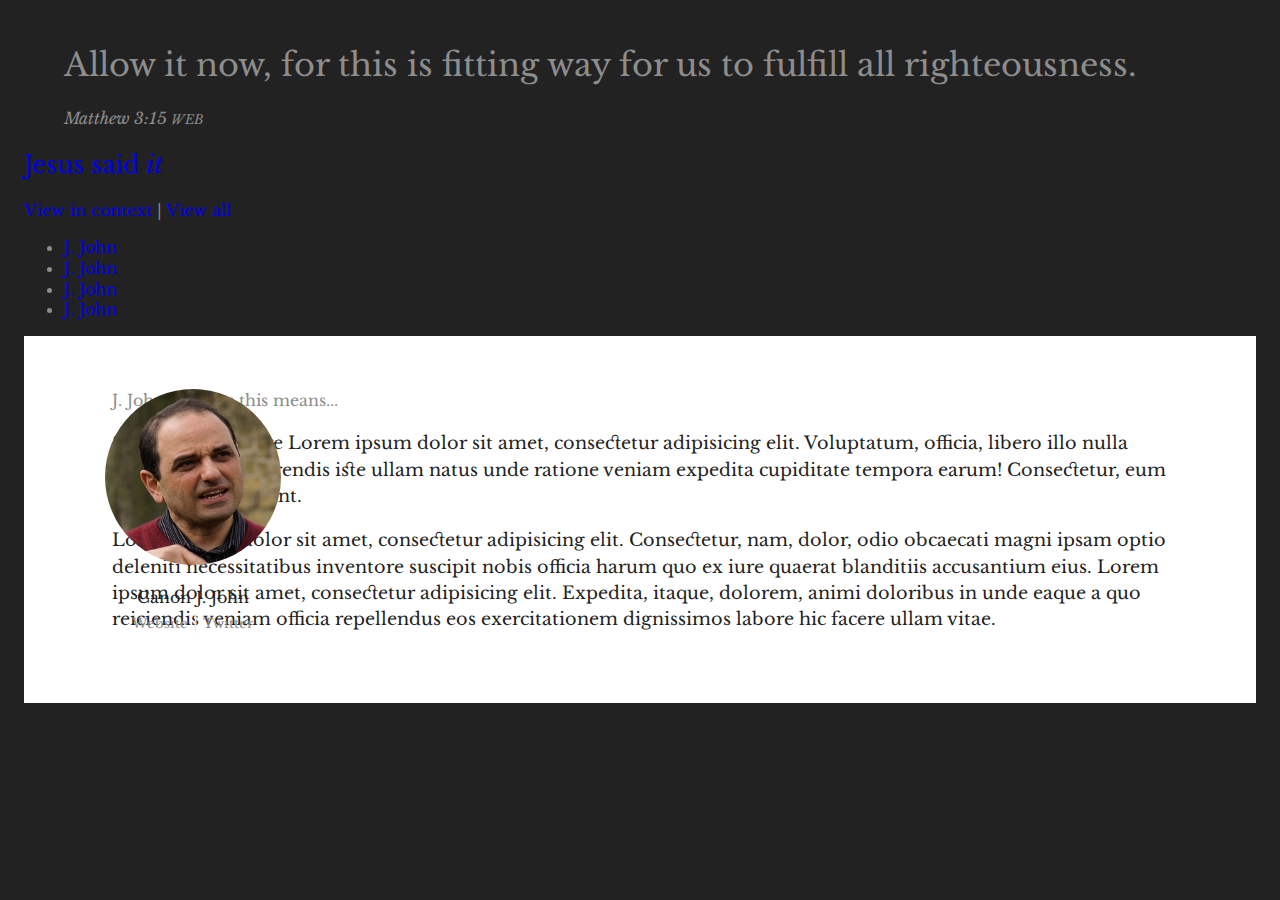
<file: static/css/index.html>
<!DOCTYPE html>
<html lang="en">
<head>
    <title>Jesus said it - a collection of things Jesus actually said, and thoughts on what he meant</title>
    <meta name="description" content="a collection of things Jesus actually said, and thoughts on what he meant">
    <meta name="author" content="Blanc =vs= Jesus">
    <meta name="viewport" content="width=device-width, initial-scale=1.0">
    <link rel='stylesheet' href='http://fonts.googleapis.com/css?family=Libre+Baskerville&subset=all' type='text/css'>
    <link rel="stylesheet" href="style.css" type='text/css'>
    <link rel="shortcut icon" href="/favicon.ico">
</head>
<body>
<header>
    <blockquote>
        <h1>Allow it now, for this is fitting way for us to fulfill all righteousness.</h1>
        <cite>Matthew 3:15 <small>WEB</small></cite>
    </blockquote>
    <h2><a href="/">Jesus said <em>it</em></a></h2>
    <nav><a href="/">View in context</a> | <a href="/">View all</a>
        <ul>
            <li><a class="jjohn active" href="#">J. John</a></li>
            <li><a class="jjohn" href="#">J. John</a></li>
            <li><a class="jjohn" href="#">J. John</a></li>
            <li><a class="jjohn" href="#">J. John</a></li>
        </ul>
    </nav>
</header>
<article>
    <h1>J. John believes this means...</h1>
    <blockquote>
        <p>Some content here Lorem ipsum dolor sit amet, consectetur adipisicing elit. Voluptatum, officia, libero illo nulla dolor soluta perferendis iste ullam natus unde ratione veniam expedita cupiditate tempora earum! Consectetur, eum perspiciatis deserunt.</p>
        <p>Lorem ipsum dolor sit amet, consectetur adipisicing elit. Consectetur, nam, dolor, odio obcaecati magni ipsam optio deleniti necessitatibus inventore suscipit nobis officia harum quo ex iure quaerat blanditiis accusantium eius.
            Lorem ipsum dolor sit amet, consectetur adipisicing elit. Expedita, itaque, dolorem, animi doloribus in unde eaque a quo reiciendis veniam officia repellendus eos exercitationem dignissimos labore hic facere ullam vitae.</p>
    </blockquote>
    <aside>
        <img class="profile" src="../img/jjohn.jpg" alt="J. John" />
        <h2>Canon J. John</h2>
        <a href="http://">Website</a> | <a href="#">Twitter</a>
    </aside>
</article>
</body>
</html>
</file>
<file: static/css/style.css>
/*! normalize.css v2.1.2 | MIT License | git.io/normalize */article,aside,details,figcaption,figure,footer,header,hgroup,main,nav,section,summary{display:block}audio,canvas,video{display:inline-block}audio:not([controls]){display:none;height:0}[hidden]{display:none}html{font-family:sans-serif;-ms-text-size-adjust:100%;-webkit-text-size-adjust:100%}body{margin:0}a:focus{outline:thin dotted}a:active,a:hover{outline:0}h1{font-size:2em;margin:.67em 0}abbr[title]{border-bottom:1px dotted}b,strong{font-weight:700}dfn{font-style:italic}hr{-moz-box-sizing:content-box;box-sizing:content-box;height:0}mark{background:#ff0;color:#000}code,kbd,pre,samp{font-family:monospace,serif;font-size:1em}pre{white-space:pre-wrap}q{quotes:"\201C" "\201D" "\2018" "\2019"}small{font-size:80%}sub,sup{font-size:75%;line-height:0;position:relative;vertical-align:baseline}sup{top:-.5em}sub{bottom:-.25em}img{border:0}svg:not(:root){overflow:hidden}figure{margin:0}fieldset{border:1px solid silver;margin:0 2px;padding:.35em .625em .75em}legend{border:0;padding:0}button,input,select,textarea{font-family:inherit;font-size:100%;margin:0}button,input{line-height:normal}button,select{text-transform:none}button,html input[type=button],input[type=reset],input[type=submit]{-webkit-appearance:button;cursor:pointer}button[disabled],html input[disabled]{cursor:default}input[type=checkbox],input[type=radio]{box-sizing:border-box;padding:0}input[type=search]{-webkit-appearance:textfield;-moz-box-sizing:content-box;-webkit-box-sizing:content-box;box-sizing:content-box}input[type=search]::-webkit-search-cancel-button,input[type=search]::-webkit-search-decoration{-webkit-appearance:none}button::-moz-focus-inner,input::-moz-focus-inner{border:0;padding:0}textarea{overflow:auto;vertical-align:top}table{border-collapse:collapse;border-spacing:0}.font{font-family:'Libre Baskerville',Times,serif;-webkit-font-smoothing:antialiased;font-feature-settings:"kern" on,"liga" on,"calt" on,"dlig";-moz-font-feature-settings:"kern" on,"liga" on,"calt" on,"dlig";-webkit-font-feature-settings:"kern" on,"liga" on,"calt" on,"dlig";-ms-font-feature-settings:"kern" on,"liga" on,"calt" on,"dlig";-o-font-feature-settings:"kern" on,"liga" on,"calt" on,"dlig"}html{margin:0;padding:1.5em}body{padding:0;color:#8d8d8d;background:#222;font-size:1em;line-height:1.3;font-family:'Libre Baskerville',Times,serif;-webkit-font-smoothing:antialiased;font-feature-settings:"kern" on,"liga" on,"calt" on,"dlig";-moz-font-feature-settings:"kern" on,"liga" on,"calt" on,"dlig";-webkit-font-feature-settings:"kern" on,"liga" on,"calt" on,"dlig";-ms-font-feature-settings:"kern" on,"liga" on,"calt" on,"dlig";-o-font-feature-settings:"kern" on,"liga" on,"calt" on,"dlig"}.grayscale{filter:url("data:image/svg+xml;utf8,<svg xmlns=\'http://www.w3.org/2000/svg\'><filter id=\'grayscale\'><feColorMatrix type=\'matrix\' values=\'0.3333 0.3333 0.3333 0 0 0.3333 0.3333 0.3333 0 0 0.3333 0.3333 0.3333 0 0 0 0 0 1 0\'/></filter></svg>#grayscale");filter:gray;-webkit-filter:grayscale(100%)}.fullcolor{filter:url("data:image/svg+xml;utf8,<svg xmlns=\'http://www.w3.org/2000/svg\'><filter id=\'grayscale\'><feColorMatrix type=\'matrix\' values=\'1 0 0 0 0, 0 1 0 0 0, 0 0 1 0 0, 0 0 0 1 0\'/></filter></svg>#grayscale");-webkit-filter:grayscale(0%)}.quote{margin:0;background:#fff;padding:2em 3em 2em 5em;color:#222;position:relative}.quote:before,.quote:after{content:' ';position:absolute;bottom:-1.5em;width:1.5em;height:1.5em;margin-left:.1em;background:#222;z-index:100}.quote:after{width:0;height:0;margin-left:1.6em;border-left:0 solid transparent;border-right:3em solid transparent;border-top:1.5em solid #fff}.quote h1{color:#8d8d8d;font-size:3.3em;letter-spacing:-.03em}.quote h1:before,.quote h1:after{content:'\201C';position:absolute;margin-left:-.4em;color:#8d8d8d}.quote h1:after{content:'\201D';margin-left:0}.quote h1 .verse{font-size:50%}.quote h1 .wj{color:#c00}.quote h1 .q,.quote h1 .q2,.quote h1 .p{display:inline}.quote h1 .notemark{display:none}.quote h1 .label{display:inline-block;font-size:50%;color:#8d8d8d;margin-top:0}.quote h1 .note{display:none;color:#8d8d8d}.quote h1 .content{color:#8d8d8d}.quote cite{position:absolute;margin-top:-1em;right:3em;font-style:normal;color:#8d8d8d}.quote small{font-size:.75em}.results{margin:0;padding:0}.results div{display:inline}.results .quotewrap{padding-bottom:2em}.bright{color:#fff}.head,.quotewrap{overflow:hidden}.head h2,.quotewrap h2{margin-top:2em;padding-left:9em;padding-top:.3em;margin-bottom:.4em;font-size:1em}.head h2 img,.quotewrap h2 img{display:block;position:absolute;margin-left:-4em;margin-top:-.3em;width:3.125em;height:3.125em;border-radius:100%}.head h2 em,.quotewrap h2 em{color:#c00;font-style:normal}.head h2 a,.quotewrap h2 a{color:#fff}.nav{padding-left:11em;color:#414141;font-size:.8em}.nav a{color:#8d8d8d}.nav a:hover{color:#fff}.nav p{margin-top:0;margin-bottom:2em;color:#8d8d8d}.nav ul{float:right;margin-top:-2.1em;margin-right:4em;margin-bottom:0;height:5.3em;padding-left:1em;overflow:hidden}.nav ul li{float:left;list-style:none;margin-left:1em}.nav ul li a{display:block;width:3.125em;height:3.125em;text-indent:-100em;font-size:1em;background:url(../img/jesus_1.png);filter:url("data:image/svg+xml;utf8,<svg xmlns=\'http://www.w3.org/2000/svg\'><filter id=\'grayscale\'><feColorMatrix type=\'matrix\' values=\'0.3333 0.3333 0.3333 0 0 0.3333 0.3333 0.3333 0 0 0.3333 0.3333 0.3333 0 0 0 0 0 1 0\'/></filter></svg>#grayscale");filter:gray;-webkit-filter:grayscale(100%)}.nav ul li a.you{background:#c00;color:#fff;text-indent:0;text-align:center;border-radius:3.125em;line-height:3.125em;cursor:normal}.nav ul li a.active{position:relative;filter:url("data:image/svg+xml;utf8,<svg xmlns=\'http://www.w3.org/2000/svg\'><filter id=\'grayscale\'><feColorMatrix type=\'matrix\' values=\'1 0 0 0 0, 0 1 0 0 0, 0 0 1 0 0, 0 0 0 1 0\'/></filter></svg>#grayscale");-webkit-filter:grayscale(0%)}.nav ul li a.active:before{content:' ';position:absolute;bottom:-2.5em;right:.5em;width:1.5em;height:2em;margin-left:-.3em;background:#222;z-index:100}.nav ul li a.active:after{position:absolute;bottom:-2.5em;right:1em;content:' ';width:0;height:0;border-left:3.95em solid transparent;border-right:1em solid transparent;border-bottom:2em solid #fff}a{text-decoration:none}h1,h2,h3,h4,h5,h6{font-weight:400}article{margin:0 0 1em;background:#fff;padding:3em 2.8em;color:#222;font-size:1.1em;position:relative;line-height:1.5}article a{color:#c00}article h1{color:#8d8d8d;font-size:.9em;margin-top:0}article h2{margin-bottom:.5em}article blockquote{margin:0}aside{position:absolute;top:3em;left:4.6em;text-align:center;color:#eee}aside .profile{width:10em;border-radius:100%;background-size:cover;overflow:hidden}aside h2{font-size:.9em;color:#222;margin-bottom:0}aside a{color:#8d8d8d;font-size:.75em}aside a:hover{color:#222}.prev,.next{display:block;width:3em;height:3em;line-height:3em;text-align:center;color:#fff!important;background:#8d8d8d;border-radius:3em;position:fixed;top:50%;margin-top:-1.5em;z-index:10000;font-size:2em;font-weight:700}.prev:hover,.next:hover{background:#c00}.prev{left:-1em}.next{right:-1em}.chapter-quote{font-size:1.2em;line-height:1.3}.chapter-quote .chapterlabel,.chapter-quote .cmenu,.chapter-quote .footnote hr,.chapter-quote .copyright,.chapter-quote .mt,.chapter-quote .mt2{display:none}.chapter-quote .footnote,.chapter-quote .notemark{display:none}.chapter-quote .verse{color:#8d8d8d;font-size:80%}.chapter-quote .wj{color:#c00}.chapter-quote .p{margin:1em 0}.chapter-quote .q{margin-left:1em}.chapter-quote .q2{margin-left:1.5em}@media (max-width:320px){html{padding:0}body{font-size:.5em}.head .quote{padding:1em 1em 2em 2em}.head{font-size:1em}.head h2{padding-left:4.7em;font-size:2em;padding-top:0}.nav{padding-left:4.5em;font-size:2em}.head,article{margin-left:0;margin-right:0}article{padding:2em 1em;font-size:2em}.chapter-quote{font-size:2em}.prev,.next{font-size:1em}}@media (min-width:321px) and (max-width:719px){body{font-size:.75em}}@media (max-width:520px){.head ul{display:none}article{margin-top:2em}}@media (min-width:960px){article{padding:3em 5em}}
</file>
